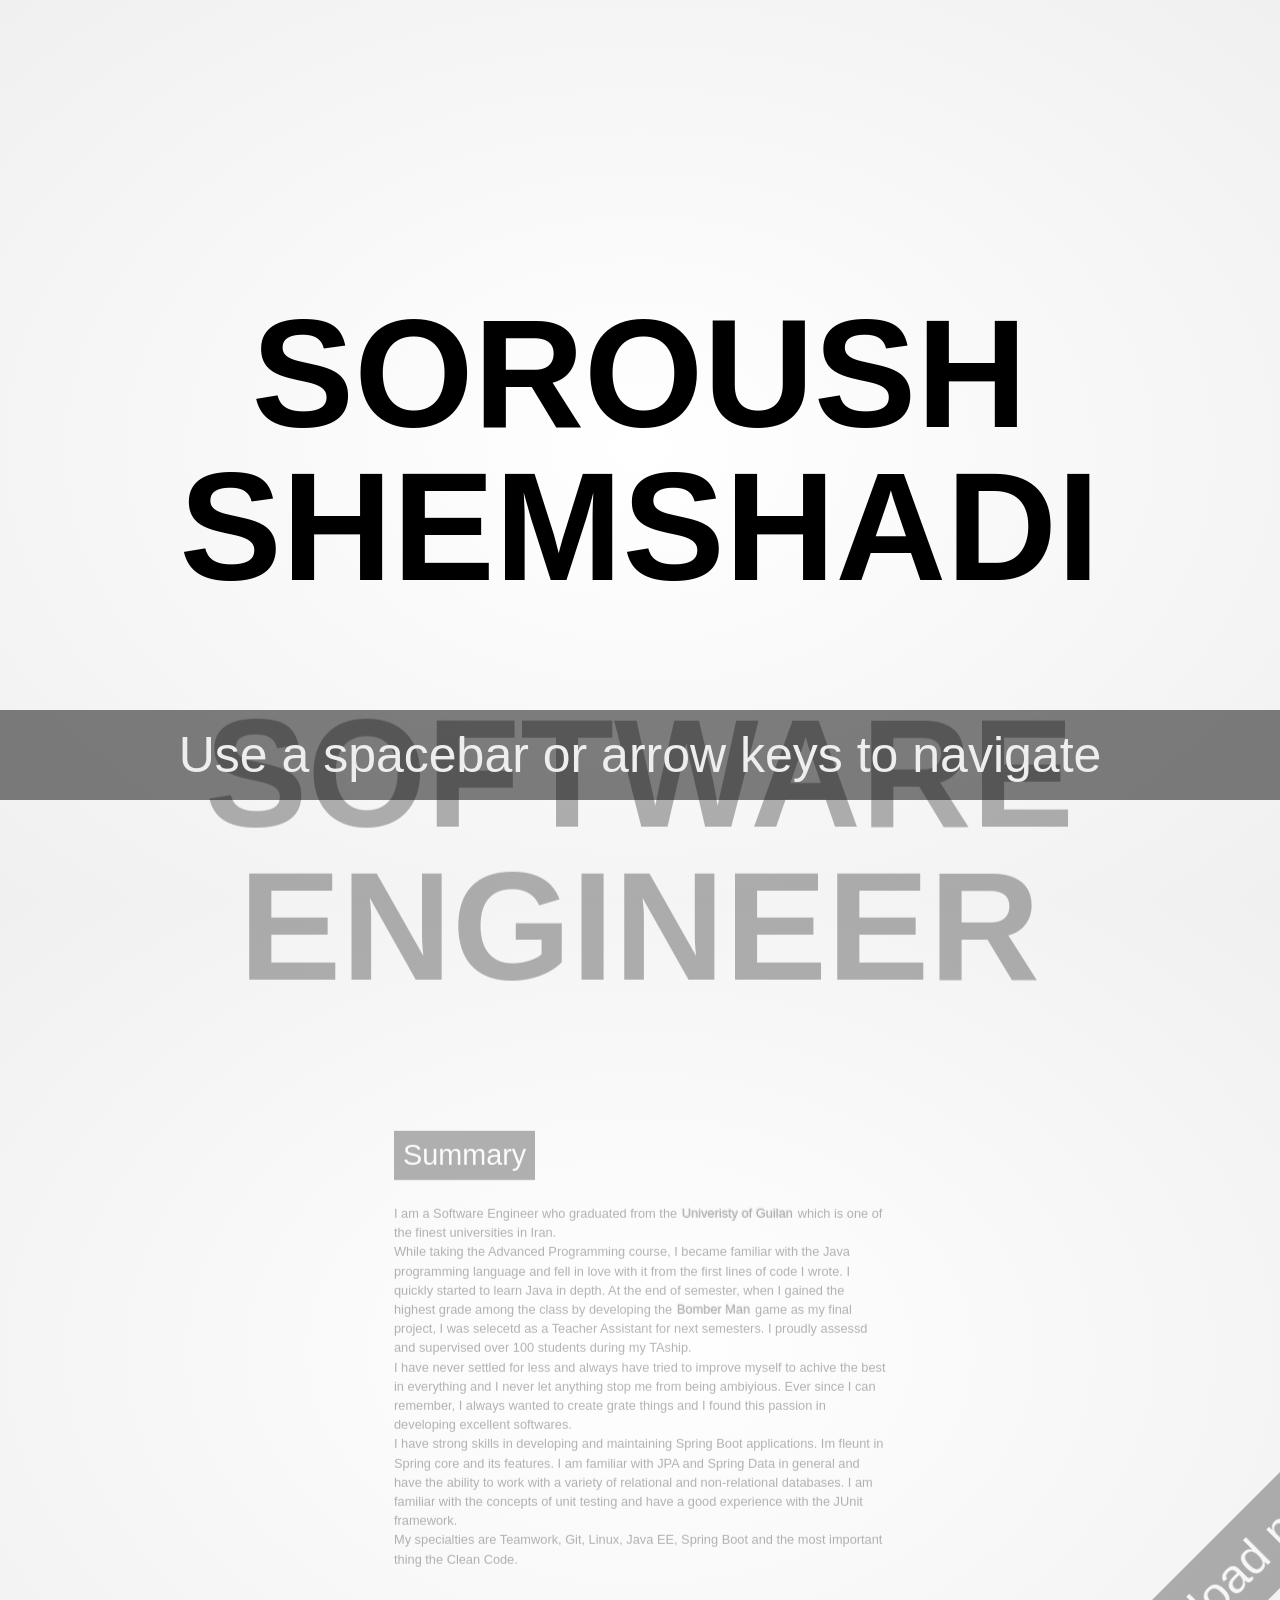
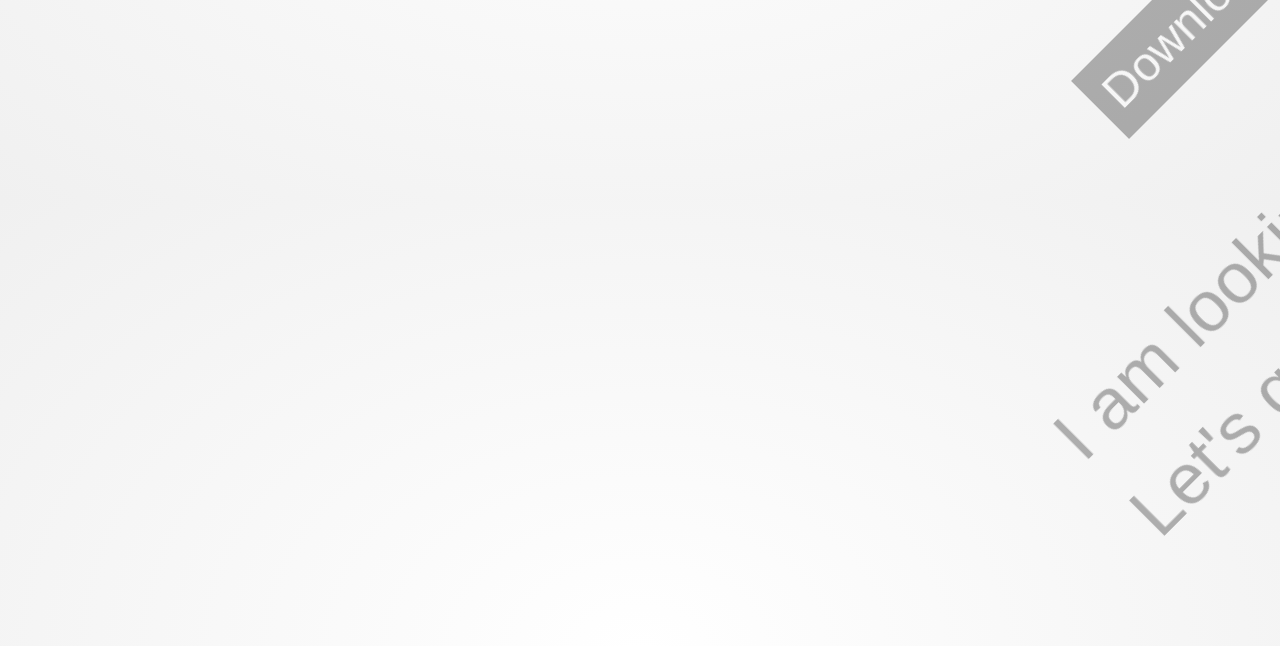
<file: index.html>
<html lang="en">
<head>
    <meta charset="utf-8"/>
    <meta name="viewport" content="width=1024"/>
    <meta name="apple-mobile-web-app-capable" content="yes"/>
    <title>Soroush Shemshadi| CV</title>

    <meta name="author" content="Soroush Shemshadi"/>
    <meta name="description" content=""/>

    <link href="http://fonts.googleapis.com/css?family=Open+Sans:regular,semibold,italic,italicsemibold|PT+Sans:400,700,400italic,700italic|PT+Serif:400,700,400italic,700italic" rel="stylesheet"/>
    <link href="css/style.css" rel="stylesheet"/>

    <script type="application/ld+json">
	{
	  "@context": "http://schema.org",
	  "@type": "Person",
	  "name": "Soroush Shemshadi",
	  "url": "http://shuoros.github.io",
	  "jobTitle":"Software Engineer",
	  "sameAs": [
	    "https://github.com/shuoros",
	    "https://www.linkedin.com/in/shuoros",
        "https://stackoverflow.com/story/shuoros",
	  ]
	}
    </script>
</head>

<body class="impress-not-supported">

<div class="fallback-message">
    <p>Your browser <b>doesn't support the features required</b> by impress.js, so you are presented with a simplified version of this presentation.</p>
    <p>For the best experience please use the latest <b>Chrome</b>, <b>Safari</b> or <b>Firefox</b> browser.</p>
</div>

<div id="impress">
    <div id="bored" class="step name" data-x="0" data-y="-200" data-rotate="0">
        SOROUSH<br>SHEMSHADI<br>
    </div>

    <div id="title" class="step name" data-x="0" data-y="200" data-rotate="0">
        SOFTWARE ENGINEER
    </div>

    <div id="summary" class="step" data-x="0" data-y="700" data-rotate="0" data-scale="0.6">
        <h3>Summary</h3>
        <p class="summary-paragraph">
            I am a Software Engineer who graduated from the <a href="https://en.guilan.ac.ir/" target="_blank">Univeristy of Guilan</a> which is one of the finest universities in Iran.<br>
            While taking the Advanced Programming course, I became familiar with the Java programming language and fell in love with it from the first lines of code I wrote. I quickly started to learn Java in depth. At the end of semester, when I gained the highest grade among the class by developing the <a href="https://github.com/shuoros/Bomberman" target="_blank">Bomber Man</a> game as my final project, I was selecetd as a Teacher Assistant for next semesters. I proudly assessd and supervised over 100 students during my TAship.<br>
            I have never settled for less and always have tried to improve myself to achive the best in everything and I never let anything stop me from being ambiyious. Ever since I can remember, I always wanted to create grate things and I found this passion in developing excellent softwares.<br>
            I have strong skills in developing and maintaining Spring Boot applications. Im fleunt in Spring core and its features. I am familiar with JPA and Spring Data in general and have the ability to work with a variety of relational and non-relational databases. I am familiar with the concepts of unit testing and have a good experience with the JUnit framework.<br>
            My specialties are Teamwork, Git, Linux, Java EE, Spring Boot and the most important thing the Clean Code.
        </p>
    </div>

    <div id="experience-1" class="step box text-left" data-x="-1490" data-y="80" data-rotate="360">
        <a href="https://www.linkedin.com/company/hoom-it-solutions" target="_blank"><h3>Hoom-IT GmbH</h3></a>
        <div class="box-wrapper">
            <h5>Cologne, North Rhine-Westphalia, Germany | remote, fulltime</h5>
            <h4>Software Engineer</h4>
            <h6>Aug 2022 - Present</h6>
            <p>
                • Project Stack: Spring Boot – PostgreSQL – Vue.js<br>
                • Implemented a series of complex mathematical formulas. These formulas were very sensitive because their goal was to propose a price to customers to sell their property to the company.<br>
                • For the price calculator I implemented, I wrote a series of unit tests with different cases to ensure the algorithm's validity.<br>
            </p>
        </div>
    </div>

    <div id="experience-2" class="step box text-left" data-x="-1540" data-y="-510" data-rotate="270">
        <a href="https://www.linkedin.com/company/siloxa" target="_blank"><h3>Siloxa</h3></a>
        <div class="box-wrapper">
            <h5>Rasht, Guilan, Iran | remote, halftime</h5>
            <h4>Full Stack Developer</h4>
            <h6>Feb-2023 - Present</h6>
            <p>
                • Worked on cleints' project such as ecommerce and food ordering websites. <br>
                • Developed varius types of open-source projects. <br>
            </p>
        </div>
    </div>
    
    <div id="experience-3" class="step box text-left" data-x="-2020" data-y="-650" data-rotate="180">
        <a href="https://www.linkedin.com/company/fartakel" target="_blank"><h3>Fartak Ertebatat Lahij</h3></a>
        <div class="box-wrapper">
            <h5>Rasht, Guilan, Iran | hybrid, fulltime</h5>
            <h4>Spring Boot Developer</h4>
            <h6>Aug 2021 - Mar 2022</h6>
            <p>
                • Project Stack: Spring Boot – MySQL – Angular - Flutter<br>
                • Reduced redundant code and decreased tight coupling, resulting in about 50% less source code, a lighter application, and improved system resource consumption.<br>
                • Wrote JUnit unit tests with about 80% code coverage, making it possible to test the program with just one click and reducing the debugging time.<br>
                • Conserved the company from redeveloping and rebuilding their old application from scratch and saved at least six months of coding.<br>
            </p>
        </div>
    </div>

    <div id="experience-4" class="step box text-left" data-x="-2160" data-y="20" data-rotate="90">
        <h3>Overlord IT Solutions</h3>
        <div class="box-wrapper">
            <h5>Rasht, Guilan, Iran | onsite, fulltime</h5>
            <h4>Spring Boot Developer</h4>
            <h6>Feb 2020 - Jul 2021</h6>
            <p>
                • Project Stack: Spring Boot – Express.js – MongoDB – Vue.js<br>
                • Implemented a web-socket-based microservice Spring Boot application that performs nine online games 3 of which were predeveloped in Express.js applications.<br>
                • Brainstormed a way for that multi-platform microservice application in Spring Boot and Express.js, to work well together without any problem.<br>
                • Kept the company from redeveloping those three Node.js games in Spring Boot from scratch, which cut down three months of developing time.
            </p>
        </div>
    </div>

    <div id="slang" class="step" data-x="-1500" data-y="750" data-rotate="0" data-scale="1.5">
        <div class="slang-wrapper">
            <h4>Talk is cheap. <span>Show me the code!</span></h4>
            <h6>said by my master Linus Trovalds</h6>
        </div>
    </div>

    <div id="education" class="step text-left" data-x="-920" data-y="-100" data-rotate="270">
        <h3>Education</h3>
        <p>
            University of Guilan / Software Engineering / 2017-2022 / grade: 16.4/20
        </p>
    </div>

    <div id="me" class="step" data-x="0" data-y="-1000" data-rotate="0" data-scale="2">
        <div class="about-me">
            <img src="image/soroush.jpg">
            <div style="align-self: center;">
                <h3>I am 25</h3>
                <div>and</div>
                <h3>live in Cologne</h3>
            </div>
        </div>
    </div>

    <div id="language-1" class="step text-right" data-x="900" data-y="-1200" data-rotate="0" data-scale="0.7">
        <div class="about-me">
            <div style="align-self: center;">
                <div>Persian is my native language</div>
            </div>
            <div style="align-self: center;">
                <div>پارسی زبان مادری من است</div>
            </div>
        </div>
    </div>

    <div id="language-2" class="step text-left" data-x="700" data-y="-1050" data-rotate="0" data-scale="0.7">
        <div class="about-me">
            <div style="align-self: center;">
                <div>I also speake English</div>
            </div>
        </div>
    </div>

    <div id="language-3" class="step box text-left" data-x="600" data-y="-850" data-rotate="0" data-scale="0.7">
        <div class="about-me">
            <div style="align-self: center;">
                <div>Auch spreche ich auf Deutsch und liebe es :D</div>
            </div>
        </div>
    </div>

    <div id="project-1" class="step box text-left" data-x="1580" data-y="-800" data-rotate="0" data-scale="0.6">
        <img src="image/peoplify.svg">
        <a href="https://peoplify.pics/" target="_blank"><h3>Peoplify</h3></a>
        <div class="box-wrapper">
            <h4>Spring Boot, HTML, CSS, JS</h4>
            <p>
                Peoplify is a service for concise, consistent, and legible random avatars and names, which can easily be used in any project of yours as a default user profile or firstname and last name.
            </p>
        </div>
    </div>

    <div id="project-2" class="step box text-left" data-x="2080" data-y="-600" data-rotate="45" data-scale="0.6">
        <img src="image/tap.svg">
        <a href="https://siloxa.github.io/Tap/" target="_blank"><h3>Tap</h3></a>
        <div class="box-wrapper">
            <h4>Java (swing)</h4>
            <p>
                “Tap” is a timer app for a balanced work routine. This timer app lets you customize breaks, set reminders, and optimize focus. Enhance your productivity and well-being by incorporating well-timed pauses into your day.
            </p>
        </div>
    </div>

    <div id="project-3" class="step suspended text-left" data-x="2180" data-y="-200" data-rotate="90" data-scale="0.6">
        <img class="suspended-img" src="image/pepe-party.gif">
        <div>
            <img src="image/pepe-party.jpg">
            <a href="https://github.com/shuoros/pepe-party" target="_blank"><h3>Pepe Party</h3></a>
            <div class="box-wrapper">
                <h4>Java</h4>
                <p>
                    If you are tired of coding, invite Pepe to throw a party in your terminal!
                </p>
            </div>
        </div>
    </div>

    <div id="project-4" class="step box text-left" data-x="2030" data-y="410" data-rotate="135" data-scale="0.6">
        <img src="image/jterminal.png">
        <a href="https://github.com/shuoros/JTerminal" target="_blank"><h3>JTerminal</h3></a>
        <div class="box-wrapper">
            <h4>Java</h4>
            <p>
                JTerminal is an easy to use library for printing custom outputs on terminal!
            </p>
        </div>
    </div>

    <div id="project-5" class="step box text-left" data-x="1580" data-y="570" data-rotate="180" data-scale="0.6">
        <img src="image/badgify.png">
        <a href="https://github.com/siloxa/badgify" target="_blank"><h3>Badgify</h3></a>
        <div class="box-wrapper">
            <h4>Spring Boot (Jhipster), Vue, MySQL</h4>
            <p>
                Badgify is an easy-to-use API for generating online custom badges and GitHub profiles' summaries and repositories' reports as SVG.
            </p>
        </div>
    </div>

    <div id="project-6" class="step box text-left" data-x="1130" data-y="360" data-rotate="225" data-scale="0.6">
        <a href="https://github.com/shuoros/ecommercy" target="_blank"><h3>Ecommercy</h3></a>
        <div class="box-wrapper">
            <h4>Spring Boot, PostgreSQL</h4>
            <p>
                A sample ecommerce application written in Spring Boot API and CRUD (create, read, update, and delete).
            </p>
        </div>
    </div>

    <div id="project-7" class="step box text-left" data-x="960" data-y="-100" data-rotate="270" data-scale="0.6">
        <img src="image/clipboard.png">
        <a href="https://github.com/siloxa/clipboard-core" target="_blank"><h3>Clipboard</h3></a>
        <div class="box-wrapper">
            <h4>Spring Boot (Jhipster), Android, Swing, Vue, PostgreSQL</h4>
            <p>
                Clipboard is a modern clipboard management application built with Kotlin for Android devices. It allows users to seamlessly sync and share text snippets in real-time across multiple devices.
            </p>
        </div>
    </div>

    <div id="project-8" class="step box text-left" data-x="1080" data-y="-600" data-rotate="305" data-scale="0.6">
        <a href="https://github.com/shuoros/JInstaller" target="_blank"><h3>JInstaller</h3></a>
        <div class="box-wrapper">
            <h4>Java, C++</h4>
            <p>
                JInstaller is an application to create installers for Java applications to install them as executable programs in Windows (.exe).
            </p>
        </div>
    </div>

    <div id="project-9" class="step box text-left" data-x="1580" data-y="-200" data-rotate="360" data-scale="1">
        <div style="display: flex; justify-content: center;">
            <img src="image/coderman.gif" style="width: 200px; height: auto;">
        </div>
        <a href="https://github.com/shuoros/coderman" target="_blank"><h3>Coderman</h3></a>
        <div class="box-wrapper">
            <h5>Javascript</h5>
            <p>
                Coderman is a 2d pixel art role playing game.<br>
                Coderman is a superhero who protects the computers from bugs and fights them. In this game, you as the Coderman must defend the computer and fight against the evil bugs who jsut want to throw an exception on programms.
            </p>
        </div>
    </div>

    <div id="download" class="step" data-x="750" data-y="770" data-rotate="-45" data-scale="1">
        <div class="download">
            <h3>Download my Resume</h3>
            <img onclick="downloadCV()" src="image/icon/download.svg">
        </div>
    </div>

    <div id="contact-request" class="step" data-x="900" data-y="1000" data-rotate="-45" data-scale="1.5">
        <div class="contact-request">
            I am looking forward to know you<br>
            Let's get in touch:D 
        </div>
    </div>

    <div id="contact-info" class="step" data-x="1400" data-y="900" data-z="-20" data-rotate-x="0" data-rotate-y="0" data-rotate-z="-45" data-scale="0.8">
        <div class="contact-info">
            <h3>Contact Info</h3>
            <ul>
                <li><a href="mailto:shuoros@yahoo.com" target="_blank"><img src="image/icon/email.svg"> shuoros@yahoo.com</a></li>
                <li><a href="https://www.linkedin.com/in/shuoros/" target="_blank"><img src="image/icon/linkedin.svg"> Soroush Shemshadi</a></li>
                <li><a href="https://github.com/shuoros" target="_blank"><img src="image/icon/github.svg"> shuoros</a></li>
                <li><a href="https://stackoverflow.com/users/11121568/soroush-shemshadi" target="_blank"><img src="image/icon/stackoverflow.svg"> user:11121568</a></li>
                <li><a href="https://youtube.com/@throughoureyez" target="_blank"><img src="image/icon/youtube.svg"> Through Our Eyez</a></li>
                <li><a href="https://www.twitter.com/shuoros/" target="_blank"><img src="image/icon/twitter.svg"> shuoros</a></li>
                <li><a href="https://discord.com/users/shuoros#5896" target="_blank"><img src="image/icon/discord.svg"> shuoros#5896</a></li>
            </ul>
        </div>
    </div>
    
    <div id="overview" class="step" data-x="0" data-y="0" data-scale="4">
    </div>
</div>

<div class="hint">
    <p>Use a spacebar or arrow keys to navigate</p>
</div>
<script>
    if ("ontouchstart" in document.documentElement) {
        document.querySelector(".hint").innerHTML = "<p>Tap on the left or right to navigate</p>";
    }
</script>
<script src="js/main.js"></script>
<script src="js/impress.js"></script>
<script>impress().init();</script>
</body>
</html>
</file>
<file: css/style.css>
html, body, div, span, applet, object, iframe,
h1, h2, h3, h4, h5, h6, p, blockquote, pre,
a, abbr, acronym, address, big, cite, code,
del, dfn, em, img, ins, kbd, q, s, samp,
small, strike, strong, sub, sup, tt, var,
b, u, i, center,
dl, dt, dd, ol, ul, li,
fieldset, form, label, legend,
table, caption, tbody, tfoot, thead, tr, th, td,
article, aside, canvas, details, embed,
figure, figcaption, footer, header, hgroup,
menu, nav, output, ruby, section, summary,
time, mark, audio, video {
    margin: 0;
    padding: 0;
    border: 0;
    font-size: 100%;
    font: inherit;
    vertical-align: baseline;
}

/* HTML5 display-role reset for older browsers */
article, aside, details, figcaption, figure,
footer, header, hgroup, menu, nav, section {
    display: block;
}
body {
    line-height: 1;
}
ol, ul {
    list-style: none;
}
blockquote, q {
    quotes: none;
}
blockquote:before, blockquote:after,
q:before, q:after {
    content: '';
    content: none;
}

table {
    border-collapse: collapse;
    border-spacing: 0;
}

/*
    Now here is when interesting things start to appear.

    We set up <body> styles with default font and nice gradient in the background.
    And yes, there is a lot of repetition there because of -prefixes but we don't
    want to leave anybody behind.
*/
body {
    font-family: sans-serif;
    min-height: 740px;

    background: rgb(255, 255, 255);
    background: -webkit-gradient(radial, 50% 50%, 0, 50% 50%, 500, from(rgb(255, 255, 255)), to(rgb(240, 240, 240)));
    background: -webkit-radial-gradient(rgb(255, 255, 255), rgb(240, 240, 240));
    background:    -moz-radial-gradient(rgb(255, 255, 255), rgb(240, 240, 240));
    background:     -ms-radial-gradient(rgb(255, 255, 255), rgb(240, 240, 240));
    background:      -o-radial-gradient(rgb(255, 255, 255), rgb(240, 240, 240));
    background:         radial-gradient(rgb(255, 255, 255), rgb(240, 240, 240));
}

/*
    Now let's bring some text styles back ...
*/
b, strong { font-weight: bold }
i, em { font-style: italic }

/*
    ... and give links a nice look.
*/
a {
    color: inherit;
    text-decoration: none;
    padding: 0 0.1em;
    background: rgba(255,255,255,0.5);
    text-shadow: -1px -1px 2px rgba(100,100,100,0.9);
    border-radius: 0.2em;

    -webkit-transition: 0.5s;
    -moz-transition:    0.5s;
    -ms-transition:     0.5s;
    -o-transition:      0.5s;
    transition:         0.5s;
}

a:hover,
a:focus {
    background: rgba(255,255,255,1);
    text-shadow: -1px -1px 2px rgba(100,100,100,0.5);
}

/*
    Because the main point behind the impress.js demo is to demo impress.js
    we display a fallback message for users with browsers that don't support
    all the features required by it.

    All of the content will be still fully accessible for them, but I want
    them to know that they are missing something - that's what the demo is
    about, isn't it?

    And then we hide the message, when support is detected in the browser.
*/

.fallback-message {
    font-family: sans-serif;
    line-height: 1.3;

    width: 780px;
    padding: 10px 10px 0;
    margin: 20px auto;

    border: 1px solid #E4C652;
    border-radius: 10px;
    background: #EEDC94;
}

.fallback-message p {
    margin-bottom: 10px;
}

.impress-supported .fallback-message {
    display: none;
}

/*
    Now let's style the presentation steps.

    We start with basics to make sure it displays correctly in everywhere ...
*/

.step {
    position: relative;
    width: 900px;
    padding: 40px;
    margin: 20px auto;

    -webkit-box-sizing: border-box;
    -moz-box-sizing:    border-box;
    -ms-box-sizing:     border-box;
    -o-box-sizing:      border-box;
    box-sizing:         border-box;

    font-family: sans-serif;
    font-size: 48px;
    line-height: 1.5;
}
.step h3{
    background: #000;
    color: #fff;
    padding: 5px 15px;
    display: inline-block;
}
.step .title{
    display: block;
    font-size: 25pt;
    font-weight: bolder;
    margin-bottom: 20px;
    text-align: right;
}
.step p{
    font-size: 19pt;
    padding-top: 5%;
}
.summary-paragraph {
    font-size: 16pt !important;
}
.suspended {
    display: flex;
    width: 300 !important;
}
.box {
    width: 600 !important;
}
.box img {
    margin-left: 5px;
    margin-bottom: 24px;
    height: 100px;
}
.suspended img {
    margin-left: 5px;
    margin-bottom: 24px;
    height: 100px;
}
.suspended-img {
    margin-bottom: 0;
    width: 300px;
    height: auto !important;
}
.box h3{
    width: 500 !important;
}
.suspended h3{
    width: 300 !important;
}
.box-wrapper{
    padding-left: 5px;
}
.box-wrapper h4{
    display: inline-block;
    font-size: 19pt;
    padding: 5px 0;
}
.box-wrapper h5{
    font-size: 12pt;
    padding: 15px 0;
}
.box-wrapper h6{
    font-size: 12pt;
}
.box-wrapper p{
    font-size: 19pt;
    padding-top: 15px;
}
.text-right{
    text-align: right;
}
.text-left{
    text-align: left;
}
.slang-wrapper {
    position: relative;
}
.slang-wrapper img {
    position: absolute;
    left: 250px;
    top: 100px;
    width: 200px;
    height: auto;
    border-radius: 50%;
}
.slang-wrapper h4 span {
    background: #000;
    color: #fff;
    padding: 5px 15px;
}
.slang-wrapper h6 {
    font-size: 12px;
}
.about-me {
    display: flex;
    gap: 32px;
}
.about-me img {
    width: 300px;
}
.contact-info img {
    width: 32px;
    height: 32px;
}
.download {
    display: flex;
    gap: 64px;
}
.download img {
    color: #fff;
    width: 64px;
    cursor: pointer;
}
/*
    ... and we enhance the styles for impress.js.

    Basically we remove the margin and make inactive steps a little bit transparent.
*/
.impress-enabled .step {
    margin: 0;
    opacity: 0.3;

    -webkit-transition: opacity 1s;
    -moz-transition:    opacity 1s;
    -ms-transition:     opacity 1s;
    -o-transition:      opacity 1s;
    transition:         opacity 1s;
}

.impress-enabled .step.active { opacity: 1 }

.name{
    font-size: 115pt;
    font-weight: bolder;
    font-family: sans-serif;
    line-height: 1;
    text-align: center;
    width: 1000px !important;
}

/*
    The last step is an overview.
    There is no content in it, so we make sure it's not visible because we want
    to be able to click on other steps.

*/
#overview { display: none }

/*
    We also make other steps visible and give them a pointer cursor using the
    `impress-on-` class.
*/
.impress-on-overview .step {
    opacity: 1;
    cursor: pointer;
}

/*
    Now, when we have all the steps styled let's give users a hint how to navigate
    around the presentation.

    The best way to do this would be to use JavaScript, show a delayed hint for a
    first time users, then hide it and store a status in cookie or localStorage...

    But I wanted to have some CSS fun and avoid additional scripting...

    Let me explain it first, so maybe the transition magic will be more readable
    when you read the code.

    First of all I wanted the hint to appear only when user is idle for a while.
    You can't detect the 'idle' state in CSS, but I delayed a appearing of the
    hint by 5s using transition-delay.

    You also can't detect in CSS if the user is a first-time visitor, so I had to
    make an assumption that I'll only show the hint on the first step. And when
    the step is changed hide the hint, because I can assume that user already
    knows how to navigate.

    To summarize it - hint is shown when the user is on the first step for longer
    than 5 seconds.

    The other problem I had was caused by the fact that I wanted the hint to fade
    in and out. It can be easily achieved by transitioning the opacity property.
    But that also meant that the hint was always on the screen, even if totally
    transparent. It covered part of the screen and you couldn't correctly clicked
    through it.
    Unfortunately you cannot transition between display `block` and `none` in pure
    CSS, so I needed a way to not only fade out the hint but also move it out of
    the screen.

    I solved this problem by positioning the hint below the bottom of the screen
    with CSS transform and moving it up to show it. But I also didn't want this move
    to be visible. I wanted the hint only to fade in and out visually, so I delayed
    the fade in transition, so it starts when the hint is already in its correct
    position on the screen.

    I know, it sounds complicated ... maybe it would be easier with the code?
*/

.hint {
    /*
        We hide the hint until presentation is started and from browsers not supporting
        impress.js, as they will have a linear scrollable view ...
    */
    display: none;

    /*
        ... and give it some fixed position and nice styles.
    */
    position: fixed;
    left: 0;
    right: 0;
    bottom: 100px;

    background: rgba(0,0,0,0.5);
    color: #EEE;
    text-align: center;

    font-size: 50px;
    padding: 20px;

    z-index: 100;

    /*
        By default we don't want the hint to be visible, so we make it transparent ...
    */
    opacity: 0;

    /*
        ... and position it below the bottom of the screen (relative to it's fixed position)
    */
    -webkit-transform: translateY(400px);
    -moz-transform:    translateY(400px);
    -ms-transform:     translateY(400px);
    -o-transform:      translateY(400px);
    transform:         translateY(400px);

    /*
        Now let's imagine that the hint is visible and we want to fade it out and move out
        of the screen.

        So we define the transition on the opacity property with 1s duration and another
        transition on transform property delayed by 1s so it will happen after the fade out
        on opacity finished.

        This way user will not see the hint moving down.
    */
    -webkit-transition: opacity 1s, -webkit-transform 0.5s 1s;
    -moz-transition:    opacity 1s,    -moz-transform 0.5s 1s;
    -ms-transition:     opacity 1s,     -ms-transform 0.5s 1s;
    -o-transition:      opacity 1s,      -o-transform 0.5s 1s;
    transition:         opacity 1s,         transform 0.5s 1s;
}

/*
    Now we 'enable' the hint when presentation is initialized ...
*/
.impress-enabled .hint { display: block }

/*
    ... and we will show it when the first step (with id 'bored') is active.
*/
.impress-on-bored .hint {
    /*
        We remove the transparency and position the hint in its default fixed
        position.
    */
    opacity: 1;

    -webkit-transform: translateY(0px);
    -moz-transform:    translateY(0px);
    -ms-transform:     translateY(0px);
    -o-transform:      translateY(0px);
    transform:         translateY(0px);

    /*
        Now for fade in transition we have the oposite situation from the one
        above.

        First after 4.5s delay we animate the transform property to move the hint
        into its correct position and after that we fade it in with opacity
        transition.
    */
    -webkit-transition: opacity 1s 5s, -webkit-transform 0.5s 4.5s;
    -moz-transition:    opacity 1s 5s,    -moz-transform 0.5s 4.5s;
    -ms-transition:     opacity 1s 5s,     -ms-transform 0.5s 4.5s;
    -o-transition:      opacity 1s 5s,      -o-transform 0.5s 4.5s;
    transition:         opacity 1s 5s,         transform 0.5s 4.5s;
}

/*
    And as the last thing there is a workaround for quite strange bug.
    It happens a lot in Chrome. I don't remember if I've seen it in Firefox.

    Sometimes the element positioned in 3D (especially when it's moved back
    along Z axis) is not clickable, because it falls 'behind' the <body>
    element.

    To prevent this, I decided to make <body> non clickable by setting
    pointer-events property to `none` value.
    Value if this property is inherited, so to make everything else clickable
    I bring it back on the #impress element.

    If you want to know more about `pointer-events` here are some docs:
    https://developer.mozilla.org/en/CSS/pointer-events

    There is one very important thing to notice about this workaround - it makes
    everything 'unclickable' except what's in #impress element.

    So use it wisely ... or don't use at all.
*/
.impress-enabled          { pointer-events: none }
.impress-enabled #impress { pointer-events: auto }

/*
    There is one funny thing I just realized.

    Thanks to this workaround above everything except #impress element is invisible
    for click events. That means that the hint element is also not clickable.
    So basically all of this transforms and delayed transitions trickery was probably
    not needed at all...

    But it was fun to learn about it, wasn't it?
*/

/*
    That's all I have for you in this file.
    Thanks for reading. I hope you enjoyed it at least as much as I enjoyed writing it
    for you.
*/
</file>
